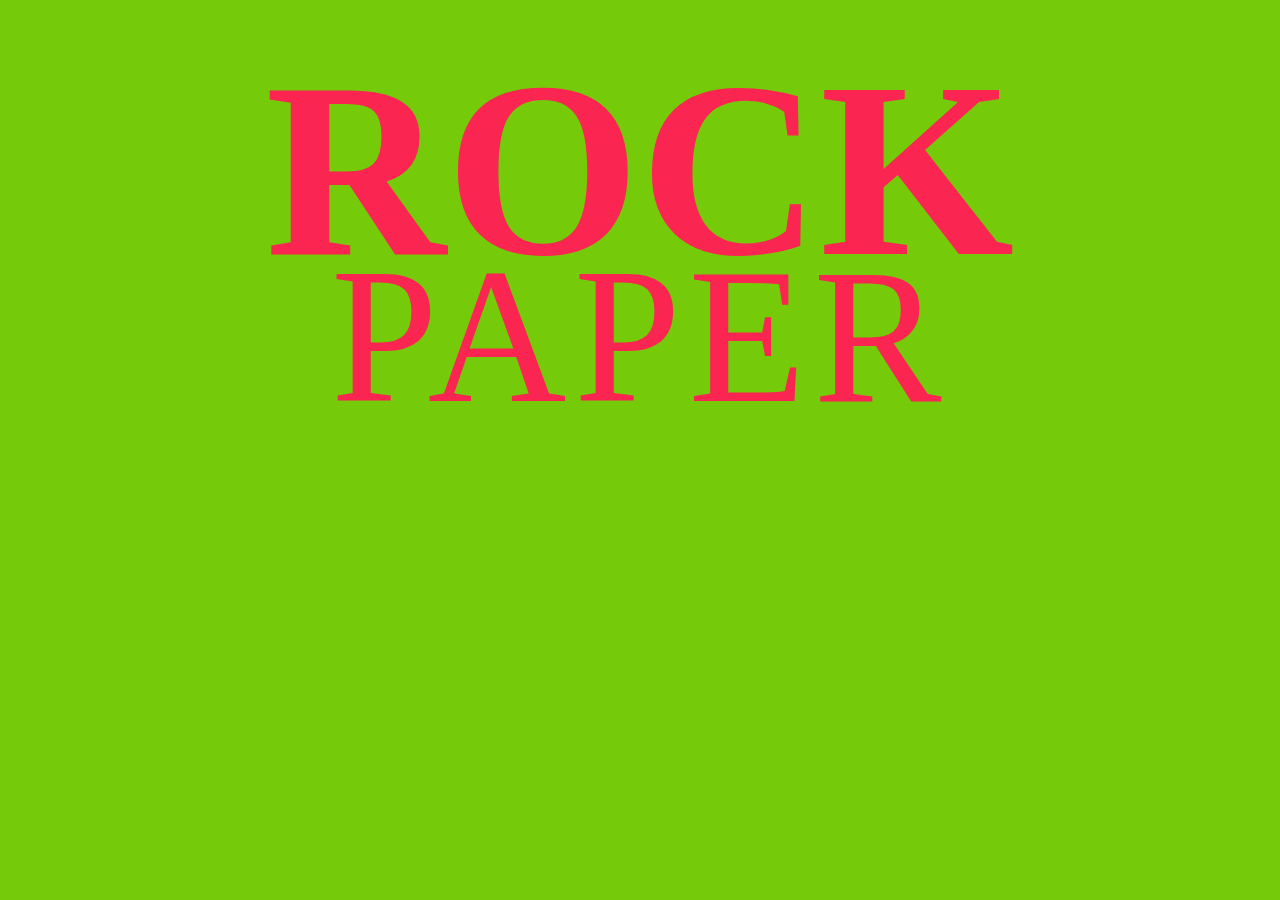
<file: falling.html>
<!DOCTYPE html>
<html lang="en">
<head>
  <meta charset="UTF-8">
  <meta name="viewport" content="width=device-width, initial-scale=1.0">
  <link href="https://fonts.googleapis.com/css2?family=Orbitron&display=swap" rel="stylesheet">

  <style>
    body {
      margin: 0;
      font-family: Arial, sans-serif;
      background-color: #282c34;
      color: #ffffff;
      transition: background-color 0.5s ease, color 0.5s ease;
    }

    .slam-container {
      position: relative;
      height: 100vh;
      display: flex;
      flex-direction: column;
      align-items: center;
      justify-content: center;
      line-height: 20px;
      transition: transform 0.5s ease;
    }

    .slam-paragraph {
      text-transform: uppercase;
      transform: translateY(-50px);
      opacity: 0;
      transition: opacity 0.5s, transform 0.5s;
    }

    .rockParagraph {
      font-family: 'Bahnschrift';
      font-weight: bold;
      font-size: 6.5vw; 
    }

    .paperParagraph {
      font-family: 'Bahnschrift';
      font-weight: lighter;
      font-size: 5vw; 
      letter-spacing: 0.2vw; 
    }

    .scissorsParagraph {
      font-family: 'Times New Roman', Times, serif;
      font-style: italic;
      font-size: 3.7vw; 
    }

    .lizardParagraph {
      font-family: 'Brush Script MT', cursive;
      font-size: 4.15vw; 
    }

    .spockParagraph {
      font-family: 'Orbitron', sans-serif;
      font-size: 3.8vw; 
      font-weight: 100;
      letter-spacing: 0.2vw; 
    }

  .playButton {
    position: relative;
    top: 50px;
    width: 70%; /* Adjust the width to your preference */
    display: flex;
    flex-direction: column;
    align-items: center;
    justify-content: center;
    opacity: 0;
    transition: opacity 0.5s, transform 0.5s;
}

    }
  </style>
  <title>Slamming Paragraphs</title>
</head>
<body>
  <div class="slam-container">
    <p class="slam-paragraph rockParagraph">Rock</p>
    <p class="slam-paragraph paperParagraph">Paper</p>
    <p class="slam-paragraph scissorsParagraph">Scissors</p>
    <p class="slam-paragraph lizardParagraph">Lizard</p>
    <p class="slam-paragraph spockParagraph">Spock</p>
    <p><button class="playButton"><span>Play</span></button></p>
  </div>

  <script>
    document.addEventListener("DOMContentLoaded", function() {
      const paragraphs = document.querySelectorAll(".slam-paragraph");
      const slamContainer = document.querySelector(".slam-container");
      const playButton = document.querySelector(".playButton");
      const body = document.body;

      paragraphs.forEach((paragraph, index) => {
        setTimeout(() => {
          paragraph.style.opacity = "1";
          paragraph.style.transform = "scale(3.0)";

          // Change background and font colour dynamically during the first part
          body.style.backgroundColor = getRandomColor();
          body.style.color = getRandomColor();
        }, index * 500);
      });

      setTimeout(() => {
        // Move the entire container up by 50px
        slamContainer.style.transform = "translateY(-100px)";
        playButton.style.opacity = "1";
        
        // Change background and font color to specific values in the second part
        body.style.backgroundColor = "#333333";
        body.style.color = "#ffffff";
      }, paragraphs.length * 500 + 1000); 

      function getRandomColor() {
        // Function to generate a random color
        const letters = "0123456789ABCDEF";
        let color = "#";
        for (let i = 0; i < 6; i++) {
          color += letters[Math.floor(Math.random() * 16)];
        }
        return color;
      }
    });
  </script>
</body>
</html>
</file>
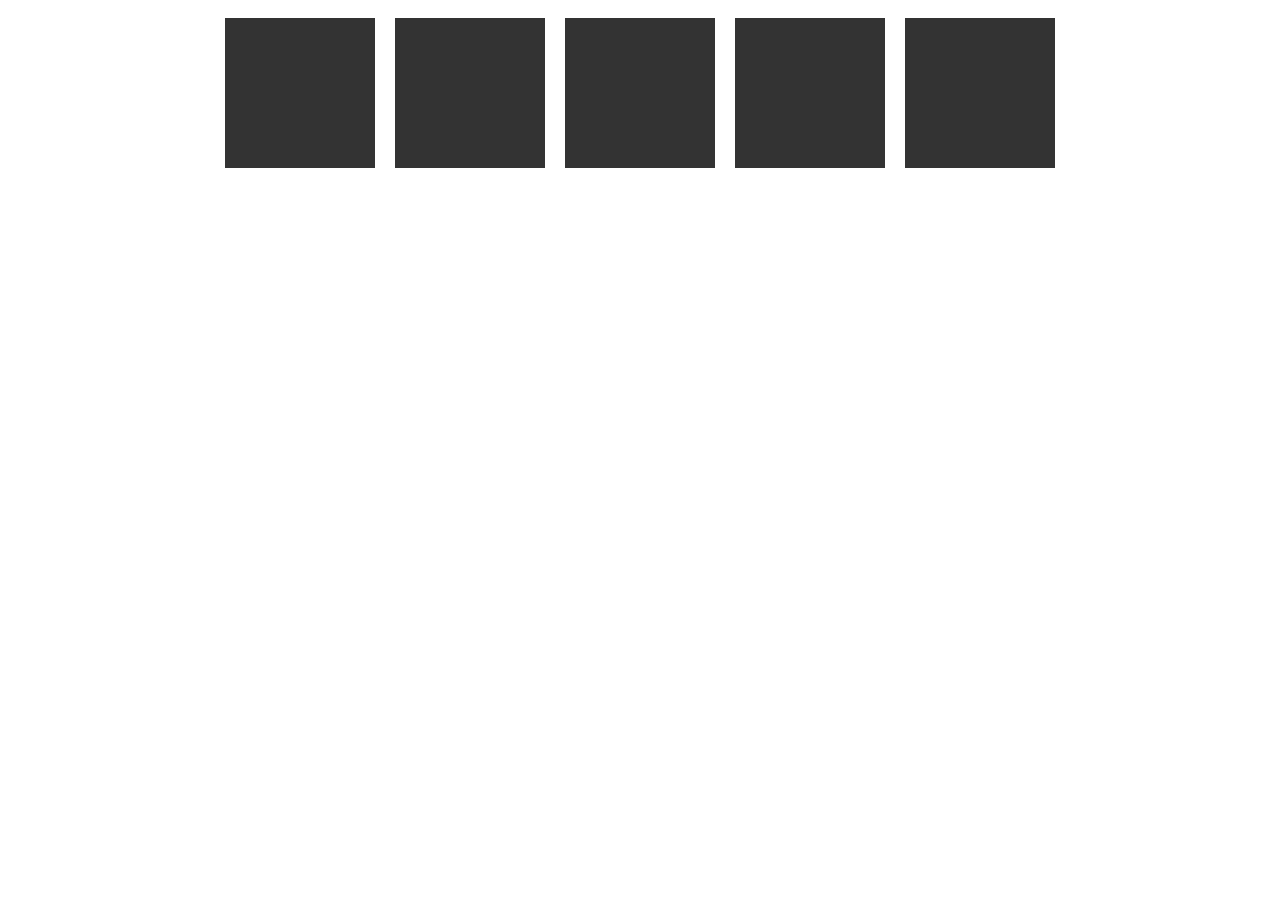
<file: glass.html>
<!DOCTYPE html>
<html lang="en">

<head>
    <meta charset="UTF-8">
    <meta name="viewport" content="width=device-width, initial-scale=1.0">
    <style>
        .selectShapeContainer {
            display: flex;
            flex-wrap: wrap;
            justify-content: center;
        }

        .jagged-shape {
            width: 150px;
            height: 150px;
            margin: 10px;
            position: relative;
            background-color: #333;
            clip-path: polygon(0 0, 100% 0, 100% 100%, 0 100%);
            transition: clip-path 0.10s ease-in-out;
            overflow: hidden;
        }

        .jagged-shape::before {
            content: "";
            position: absolute;
            top: 0;
            left: 0;
            width: 100%;
            height: 100%;
            background-image: url("pngaaa.com-12631.png");
            background-size: cover;
            background-position: center;
            opacity: 0;
            transition: opacity 0.5s ease-in-out, transform 0.5s ease-in-out;
            transform: scale(1);
        }

        .jagged-shape:hover::before {
            opacity: 1;
            transform: scale(1.2);
        }

        .jagged-shape:hover {
            clip-path: polygon(20% 0%, 85% 25%, 100% 100%, 0 90%);
            rotate: 15deg;
        }
    </style>
    <title>Jagged Shapes</title>
</head>

<body>
    <div class="selectShapeContainer">
        <div class="jagged-shape"></div>
        <div class="jagged-shape"></div>
        <div class="jagged-shape"></div>
        <div class="jagged-shape"></div>
        <div class="jagged-shape"></div>
    </div>
</body>

</html>
</file>
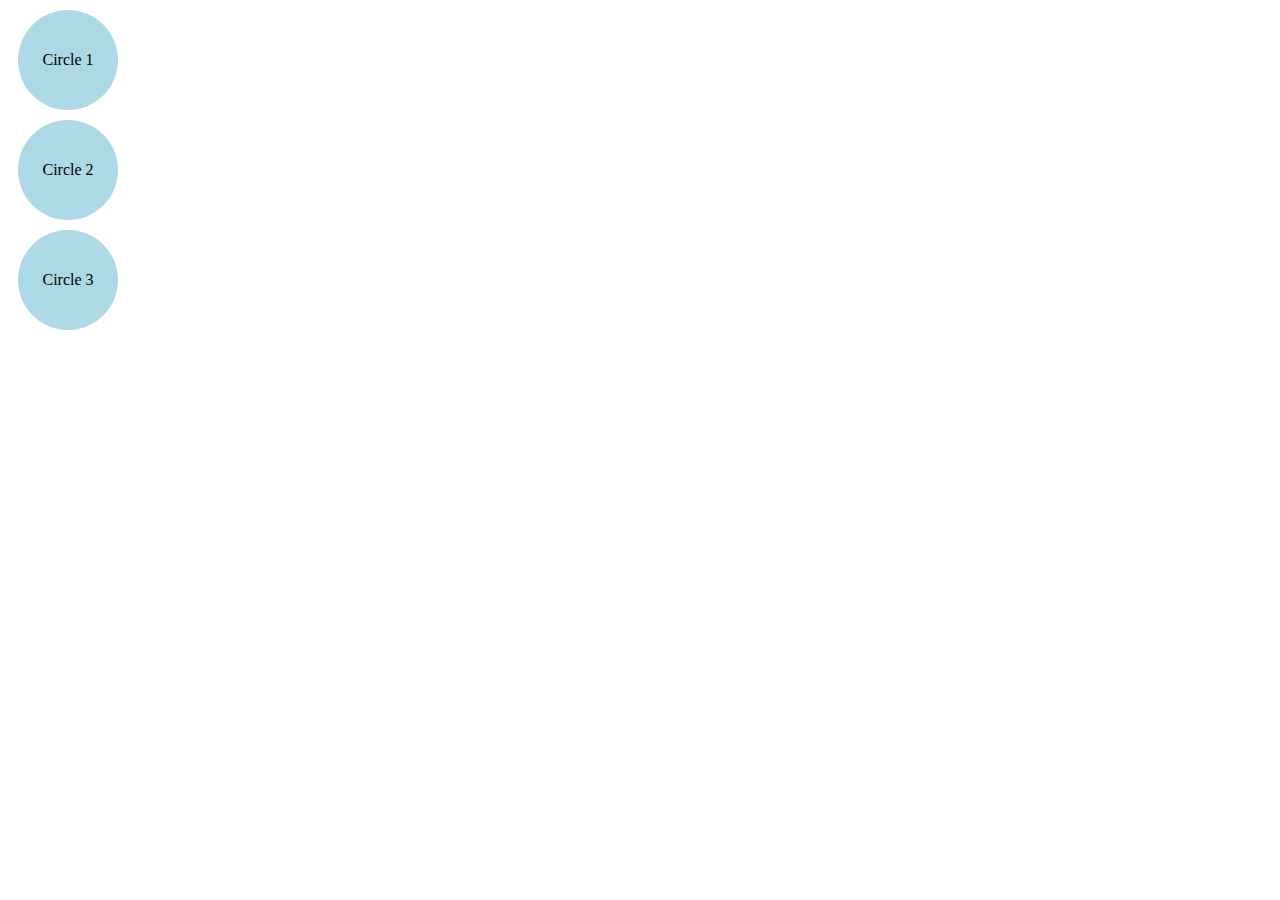
<file: shape.html>
<!DOCTYPE html>
<html lang="en">
<head>
  <meta charset="UTF-8">
  <meta name="viewport" content="width=device-width, initial-scale=1.0">
  <title>Shape Changer</title>
  <style>
    .shape {
      width: 100px;
      height: 100px;
      background-color: lightblue;
      display: flex;
      align-items: center;
      justify-content: center;
      margin: 10px;
      cursor: pointer;
      transition: all 0.3s ease-in-out;
      border-radius: 50%;
    }

    .rectangle {
      border-radius: 0;
    }

    .selected {
      transform: scale(1.2); /* Increase size for the selected shape */
    }

    .shrink {
      transform: scale(0.8); /* Decrease size for the other shapes */
    }
  </style>
</head>
<body>
<div class="container">
    <div class="shape" id="shape1" onmouseenter="changeShape('shape1', true)" onmouseleave="changeShape('shape1', false)">Circle 1</div>
    <div class="shape" id="shape2" onmouseenter="changeShape('shape2', true)" onmouseleave="changeShape('shape2', false)">Circle 2</div>
    <div class="shape" id="shape3" onmouseenter="changeShape('shape3', true)" onmouseleave="changeShape('shape3', false)">Circle 3</div>
</div>

<script>
  function changeShape(shapeId, isHover) {
    var selectedShape = document.getElementById(shapeId);
    var allShapes = document.querySelectorAll('.shape');
    
    if (isHover) {
      // Toggle between circle and rectangle on hover
      allShapes.forEach(function(shape) {
        shape.classList.remove('selected', 'shrink', 'rectangle');
        shape.innerText = 'Circle';
        if (shape.id === shapeId) {
          shape.classList.add('selected', 'rectangle');
          shape.innerText = 'Rectangle';
        } else {
          shape.classList.add('shrink');
        }
      });
    } else {
      // Revert back to the original state on mouse leave
      allShapes.forEach(function(shape) {
        shape.classList.remove('selected', 'shrink', 'rectangle');
        shape.innerText = 'Circle';
      });
    }
  }
</script>

</body>
</html>
</file>
